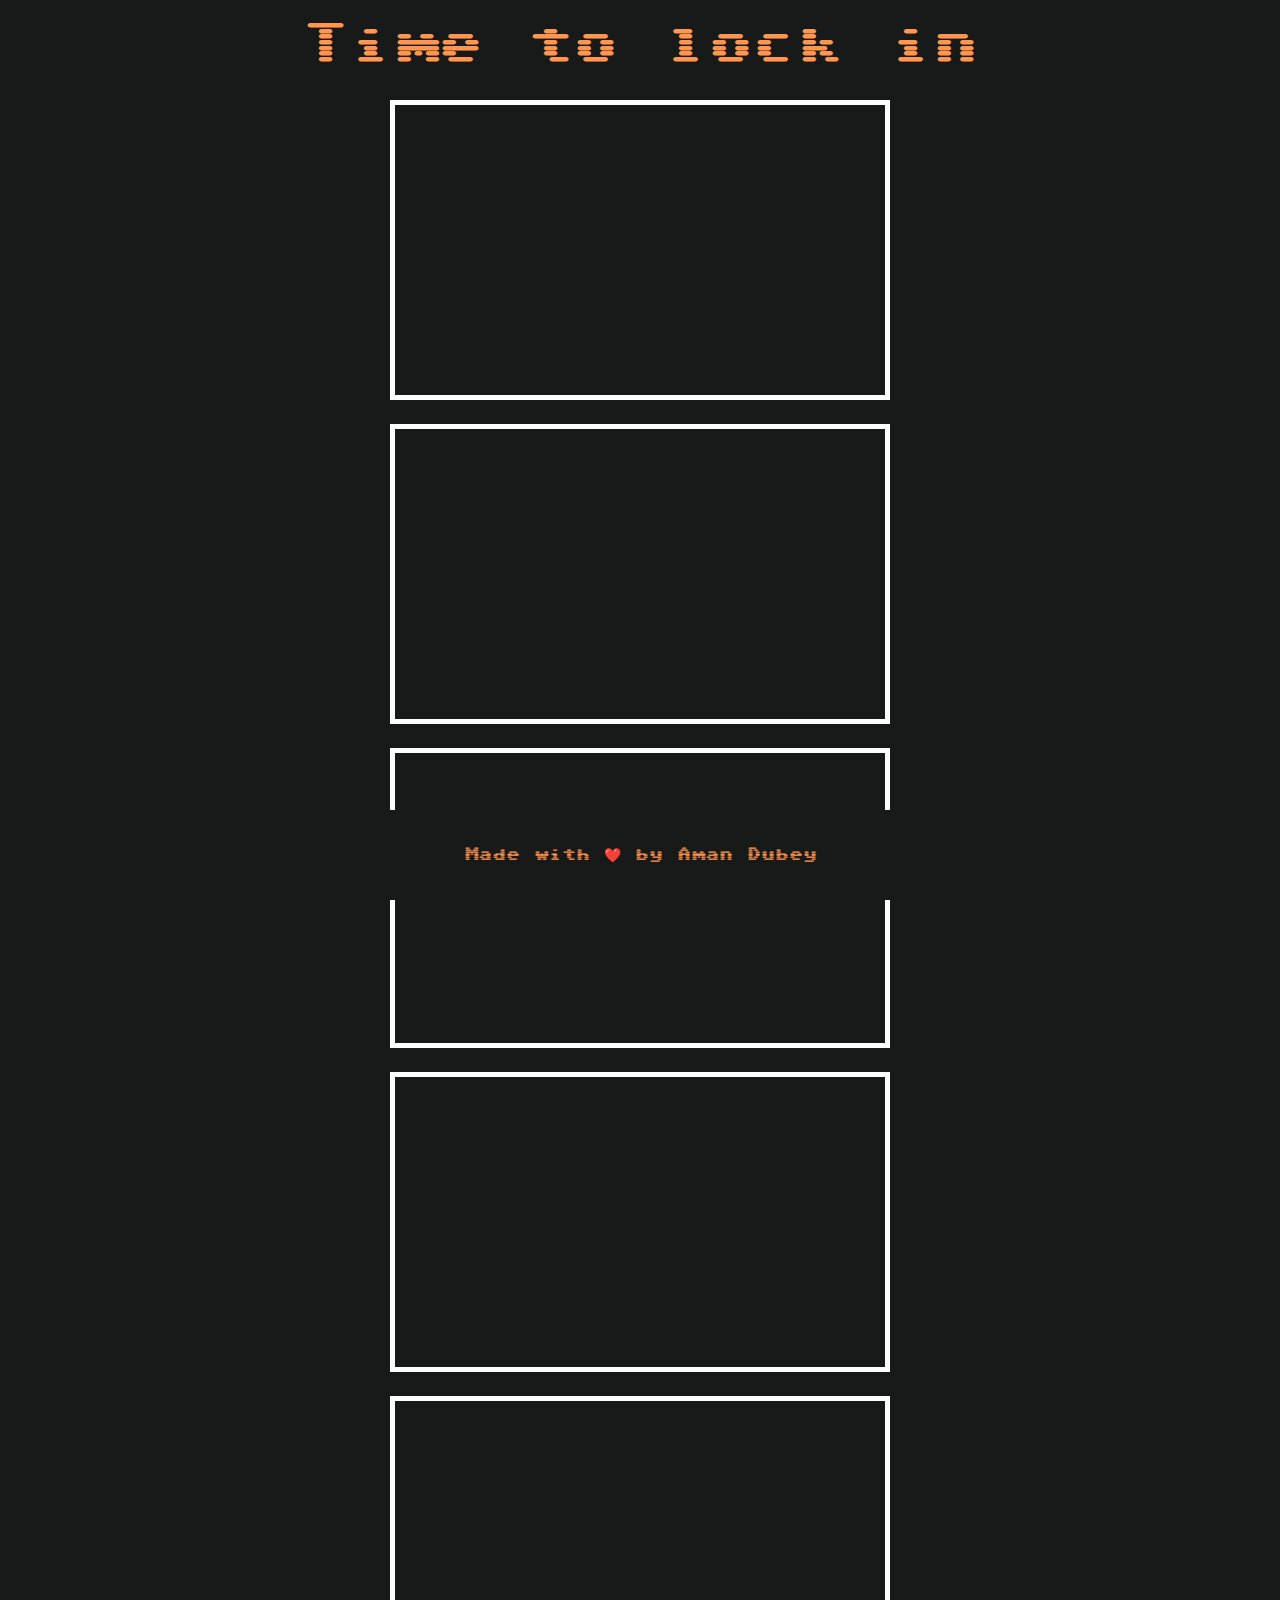
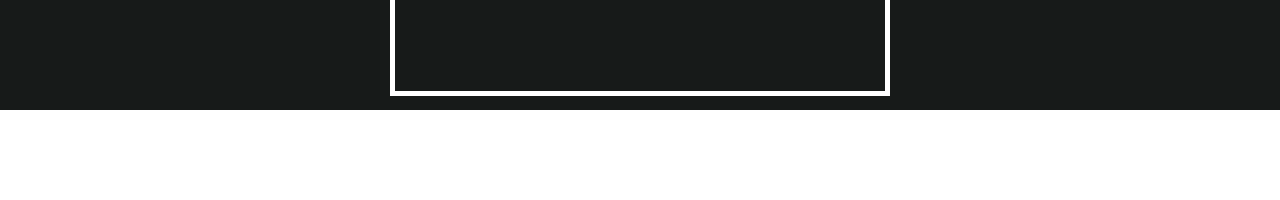
<file: index.html>
<!DOCTYPE html>
<html lang="en">
<head>
    <meta charset="UTF-8">
    <meta name="viewport" content="width=device-width, initial-scale=1.0">
    <title>Document</title>
    <link rel="stylesheet" href="style.css">
</head>
<body>
        <div class="header">
            Time to lock in
        </div>
        <div class="videos">
            <div class="content">
                <iframe width="500" height="300" src="https://www.youtube.com/embed/dEU2ibHQnjM" frameborder="1" allowfullscreen></iframe>
            </div>
            <div class="content">
                <iframe width="500" height="300" src="https://www.youtube.com/embed/mJAu6wC6wdY" frameborder="1" allowfullscreen></iframe>
                </div>
            <div class="content">
                <iframe width="500" height="300" src="https://www.youtube.com/embed/rRRHc3K69EA" frameborder="1" allowfullscreen></iframe>
            </div>
            <div class="content">
                <iframe width="500" height="300" src="https://www.youtube.com/embed/FJEZbsI8mXo" frameborder="1" allowfullscreen></iframe>
            </div>
            <div class="content">
                <iframe width="500" height="300" src="https://www.youtube.com/embed/ywz578UnPQI" frameborder="1" allowfullscreen></iframe>
            </div>
        </div>
        <div class="footer">
            Made with ❤️ by Aman Dubey
        </div>
        
    
</body>
</html>
</file>
<file: style.css>
@import url('https://fonts.googleapis.com/css2?family=Sixtyfour&display=swap');

*
{
    margin: 0;
    padding: 0;
    box-sizing: border-box;
}

.header
{   
    position: fixed;
    top: 0;
    left: 0;
    z-index: 100;
    display: flex;
    flex-direction: column;
    justify-content: space-evenly;
    align-items: center;
    height: 10vh;
    width: 100%;
    font-family: "Sixtyfour", sans-serif;
    font-optical-sizing: auto;
    font-weight: 400;
    font-style: normal;
    font-size: 45px;
    color: #ff9650;
    background-color: #171a19;
}


.videos
{
    margin-top: 10vh;
    margin-bottom: 10vh;
    display: flex;
    flex-direction: column;
    justify-content: space-between;
    align-items: center;
    min-height: 80vh;
    width: 100%;
    background-color: #171a19;
}
.content
{
    padding: 10px;
}
iframe
{
    border: 5px solid rgb(255, 255, 255);
    transition: border-color 0.5s ease-in;
    transition: transform 0.5s ease-out;
}

iframe:hover{
    border-color: #ff9650;
    transform: scale(1.02);

}

.footer
{
    position: fixed;
    bottom: 0;
    left: 0;
    z-index: 100;
    display: flex;
    flex-direction: column;
    justify-content: space-evenly;
    align-items: center;
    height: 10vh;
    width: 100%;
    font-family: "Sixtyfour", sans-serif;
    font-optical-sizing: auto;
    font-weight: 400;
    font-style: normal;
    color: #ff9650;
    font-size: 14px;
    background-color: #171a19;
}


@media screen and (max-width:768px)
{
 
    
.header
{
    position: fixed;
    top: 0;
    left: 0;
    z-index: 100;
    display: flex;
    flex-direction: column;
    justify-content: space-evenly;
    align-items: center;
    height: 10vh;
    font-family: "Sixtyfour", sans-serif;
    font-optical-sizing: auto;
    font-weight: 400;
    font-style: normal;
    font-size: 25px;
    color: #ff9650;
    background-color: #171a19;
}


.videos
{
    display: flex;
    flex-direction: column;
    justify-content: space-evenly;
    align-items: center;
    min-height: 80vh;
    width: 100%;
    background-color: #171a19;
}

iframe
{
    border: 5px solid rgb(255, 255, 255);
    width: 300px;
    height: 200px;
    transition: border-color 0.5s ease-in;
    transition: transform 0.5s ease-out;
}

iframe:hover{
    border-color: #ff9650;
    transform: scale(1.02);

}

.footer
{
    position: fixed;
    bottom: 0;
    left: 0;
    display: flex;
    flex-direction: column;
    justify-content: space-evenly;
    align-items: center;
    height: 10vh;
    font-family: "Sixtyfour", sans-serif;
    font-optical-sizing: auto;
    font-weight: 400;
    font-style: normal;
    color: #ff9650;
    font-size: 8px;
    background-color: #171a19;
}
}
</file>
